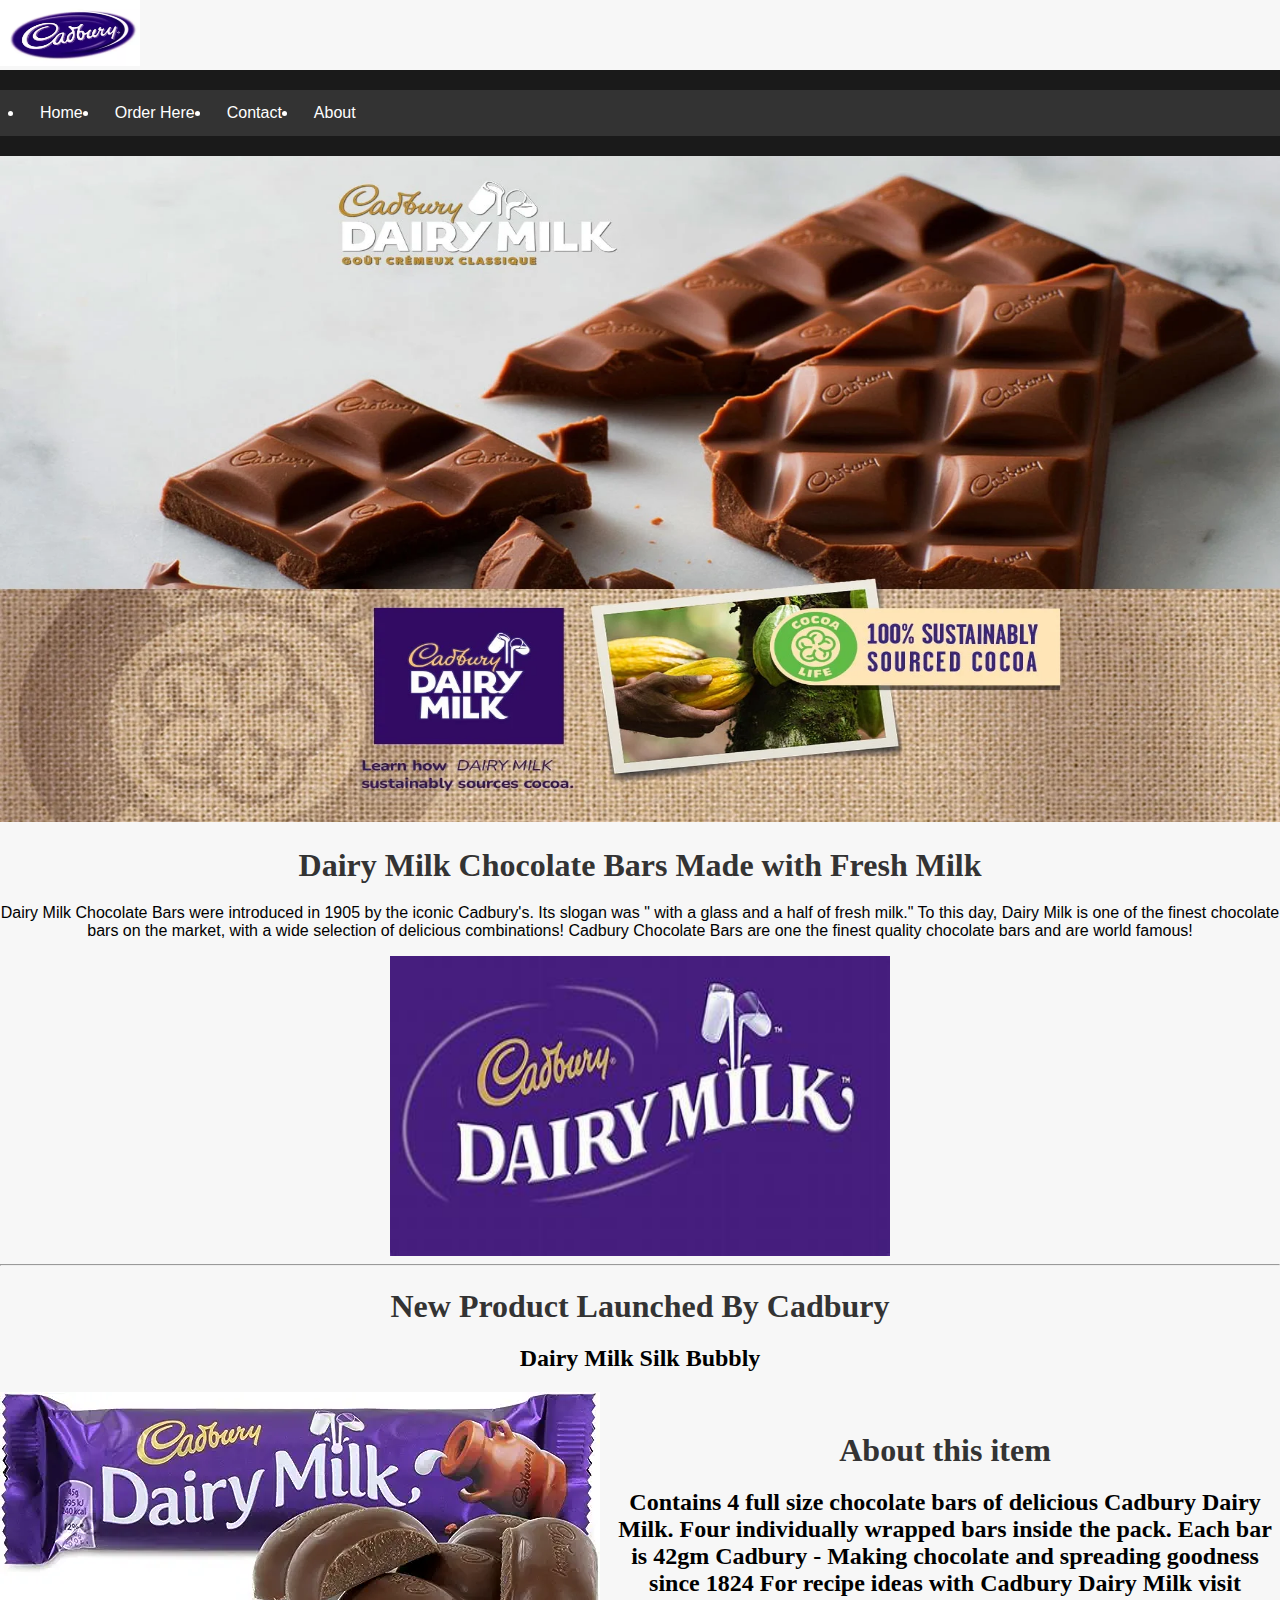
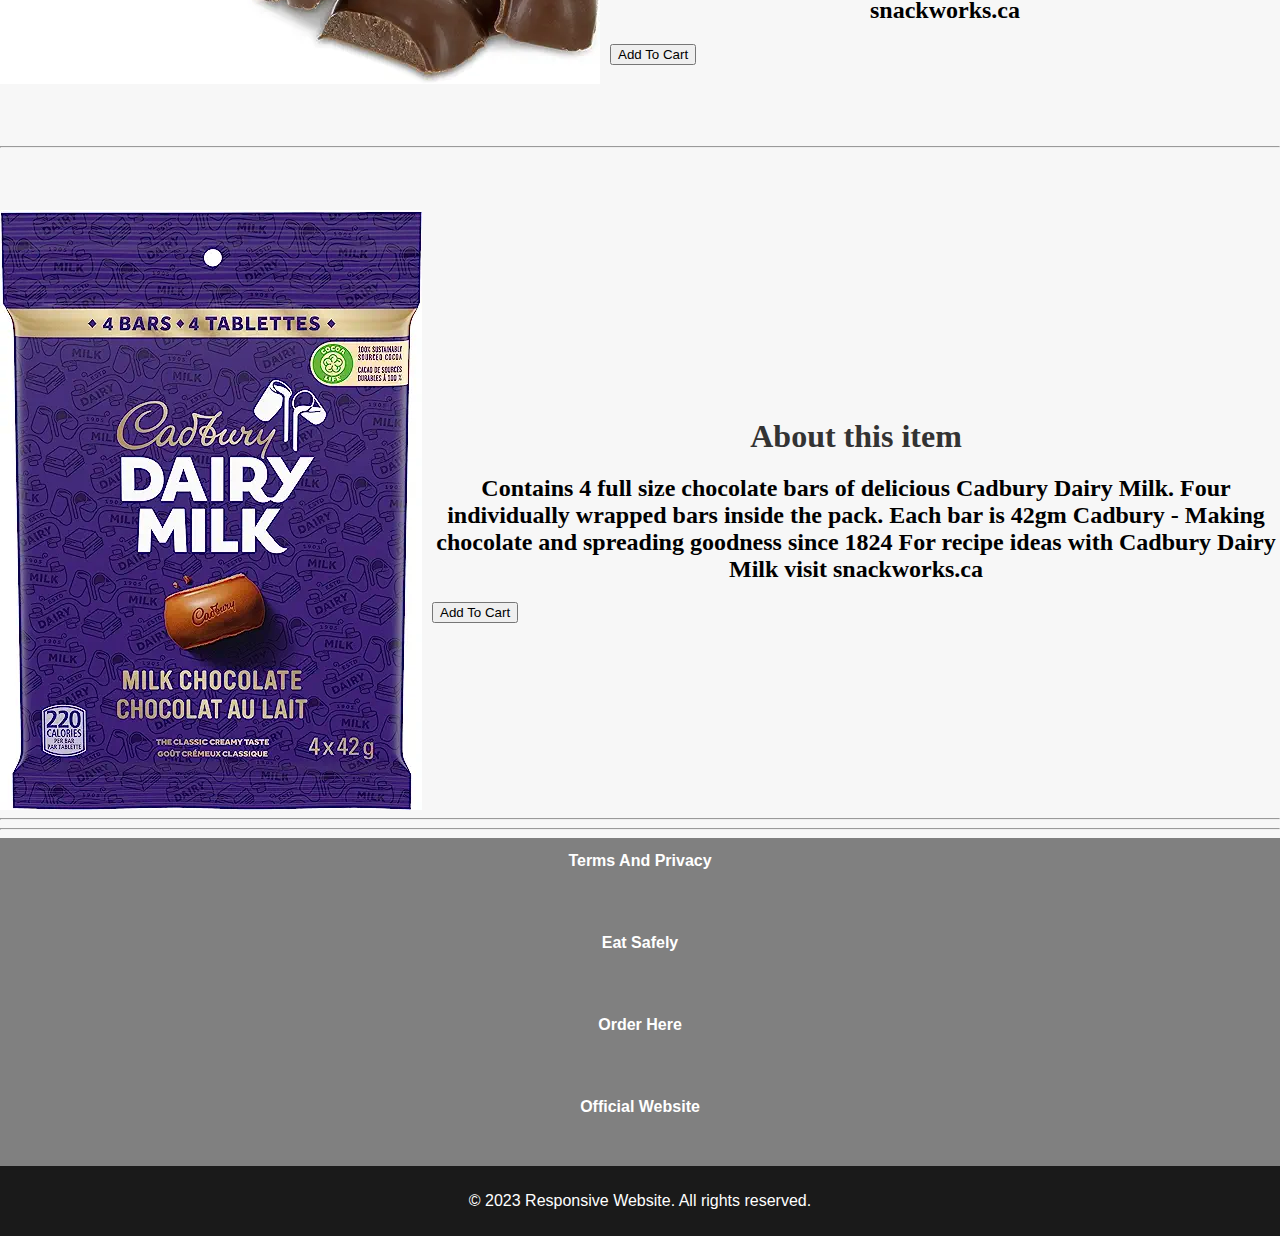
<file: index.html>
<!DOCTYPE html>
<html>

<head>
  <meta charset="UTF-8">
  <meta name="viewport" content="width=device-width, initial-scale=1.0">
  <title>Cadbury Dairy Milk</title>
  <link rel="stylesheet" href="styles.css">
</head>

<body>
  <div class="logo">
    <img src="choc-26.webp" alt="Trulli" width="140" height="66">
  </div>
  <header>
    <ul>
      <li><a class="active" href="index.html">Home</a></li>
      <li><a href="SignIn.html">Order Here</a></li>
      <li><a href="ContactUs.html">Contact</a></li>
      <li><a href="AboutUs.html">About</a></li>
    </ul>
  </header>
  <div>
    <img src="Cadbury_1920x1097_EN (1).webp" alt="Trulli" width="1400" height="666">
  </div>
  <div>
    <h1>Dairy Milk Chocolate Bars Made with Fresh Milk</h1>
    <p class="paragraph">Dairy Milk Chocolate Bars were introduced in 1905 by the iconic Cadbury's. Its slogan was "
      with a glass and a half of fresh milk." To this day, Dairy Milk is one of the finest chocolate
      bars on the market, with a wide selection of delicious combinations! Cadbury Chocolate Bars are
      one the finest quality chocolate bars and are world famous!</p>
  </div>
  <div class="slider">
    <span id="slide-1"></span>
    <span id="slide-2"></span>
    <span id="slide-3"></span>
    <div class="image-container">
      <img src="MP1.jpg" class="slide" width="500" height="300" />
      <img src="MP2.png" class="slide" width="500" height="300" />
      <img src="MP3.png" class="slide" width="500" height="300" />
    </div>
    <div class="slider">
      <span id="slide-1"></span>
      <span id="slide-2"></span>
      <span id="slide-3"></span>
      <div class="image-container">
        <img src="MP1.jpg" class="slide" width="500" height="300" />
        <img src="MP2.png" class="slide" width="500" height="300" />
        <img src="MP3.png" class="slide" width="500" height="300" />
      </div>
      <div class="buttons">
        <a href="#slide-1"></a>
        <a href="#slide-2"></a>
        <a href="#slide-3"></a>
      </div>
    </div>
  </div>
  <hr>
  <div>
    <h1>
      New Product Launched By Cadbury
    </h1>
    <h2>
      Dairy Milk Silk Bubbly
    </h2>
      
      
      
      
      <div class="image-text-container">
        <img src="Bubbly1.webp" alt="Image" style="width: 800px;">
             <div><h1>About this item</h1>
      <h2>Contains 4 full size chocolate bars of delicious Cadbury Dairy Milk.
        Four individually wrapped bars inside the pack. Each bar is 42gm
        Cadbury - Making chocolate and spreading goodness since 1824
        For recipe ideas with Cadbury Dairy Milk visit snackworks.ca</h2>
      <button onclick="openSignInPage()">Add To Cart</button>

      <script>
        function openSignInPage() {
          window.open("AddToCart1.html", "_blank");
        }
      </script>
                 </div>
        </div>
    </div>  
    <br><br><br>
    <hr>
    <br><br><br>
      
      <div class="image-text-container">
        <img src="Bubbly2.webp" alt="Image">
             <div><h1>About this item</h1>
      <h2>Contains 4 full size chocolate bars of delicious Cadbury Dairy Milk.
        Four individually wrapped bars inside the pack. Each bar is 42gm
        Cadbury - Making chocolate and spreading goodness since 1824
        For recipe ideas with Cadbury Dairy Milk visit snackworks.ca</h2>
      <button onclick="openSignInPage()">Add To Cart</button>

      <script>
        function openSignInPage() {
          window.open("AddToCart2.html", "_blank");
        }
      </script>
                 </div>
        </div>
    <hr>
    <hr>
    <div>
      <div class="Container111">
        <b><a href="Privacy.html" target="_blank">Terms And Privacy</a></b><br><br>
        <b><a href="EatSafely.html" target="_blank">Eat Safely</a></b><br><br>
        <b><a href="SignIn.html" target="Sign In">Order Here</a></b><br><br>
        <b><a href="#news" target="_blank">Official Website</a></b><br><br>
      </div>
      <footer>
        <p>&copy; 2023 Responsive Website. All rights reserved.</p>
      </footer>
    </div>
    </body></html>
</file>
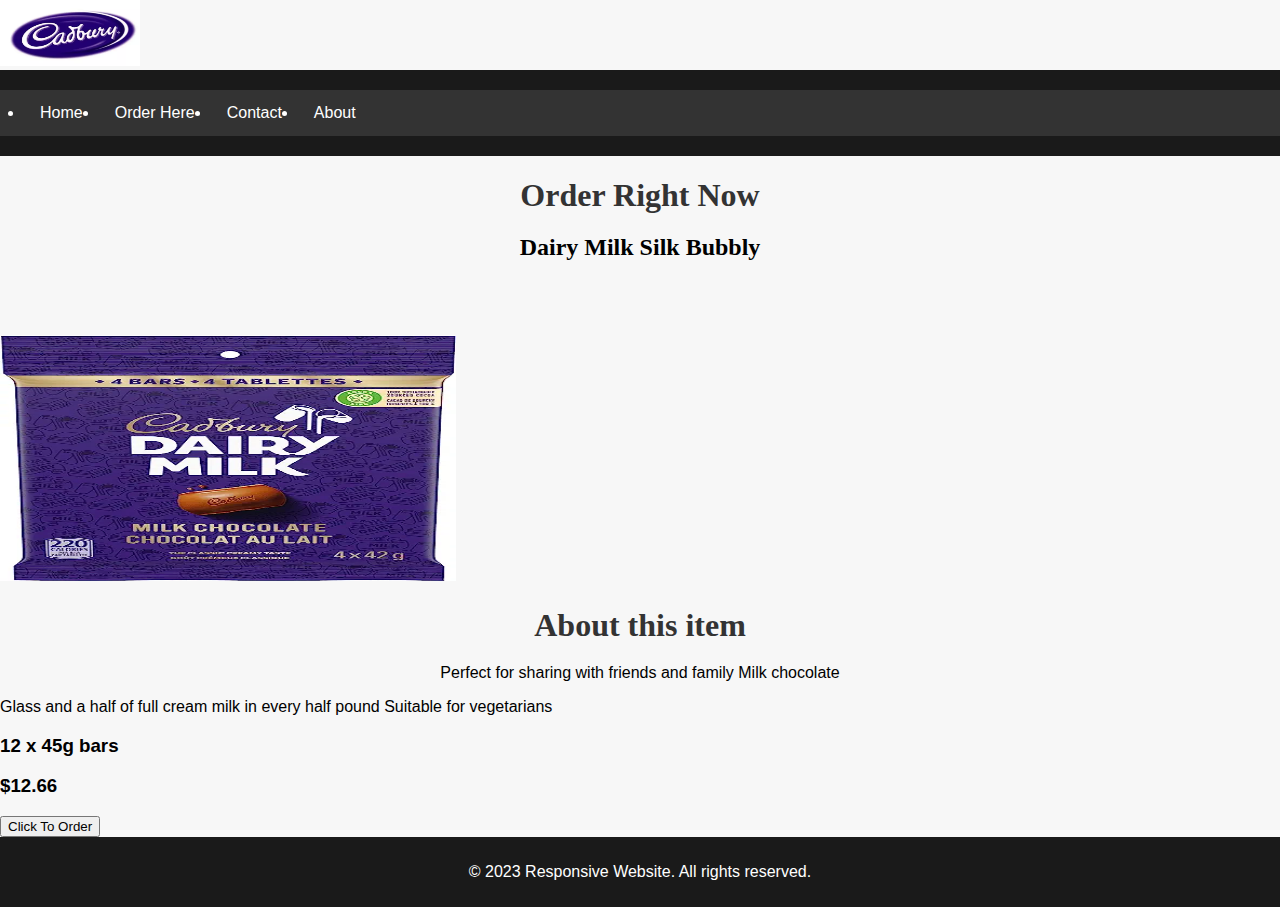
<file: AddToCart1.html>
<!DOCTYPE html>
<html>
<head> 
    <link rel="stylesheet" href="styles.css">
  <meta charset="UTF-8">
  <meta name="viewport" content="width=device-width, initial-scale=1.0">
  <title>Cadbury Dairy Milk</title>
</head>
<body>
  <div class="logo">
  <img src="choc-26.webp" alt="Trulli" width="140" height="66">
  </div>
<header>
<ul>
  <li><a class="active" href="index.html">Home</a></li>
  <li><a href="SignIn.html">Order Here</a></li>
  <li><a href="ContactUs.html">Contact</a></li>
  <li><a href="AboutUs.html">About</a></li>
</ul>
</header>
<h1>
  Order Right Now
</h1>
    <h2>
      Dairy Milk Silk Bubbly
    </h2><br><br><br>
<div id="element1">
 <img src="Bubbly2.webp" alt="Trulli" width="456" height="246" style="text-align: center;">
</div>
<div id="element2">
  <h1>About this item</h1>
    <p>Perfect for sharing with friends and family
Milk chocolate</p>
<p></p>Glass and a half of full cream milk in every half pound
Suitable for vegetarians</p>
<h3>12 x 45g bars</h3>
  <h3>$12.66</h3>
 <button onclick="openSignInPage()">Click To Order</button>

    <script>
        function openSignInPage() {
            window.open("SignIn.html", "_blank");
        }
    </script>
</div>
</div>
  <footer>
        <p>&copy; 2023 Responsive Website. All rights reserved.</p>
    </footer>
</body>
</html>
</file>
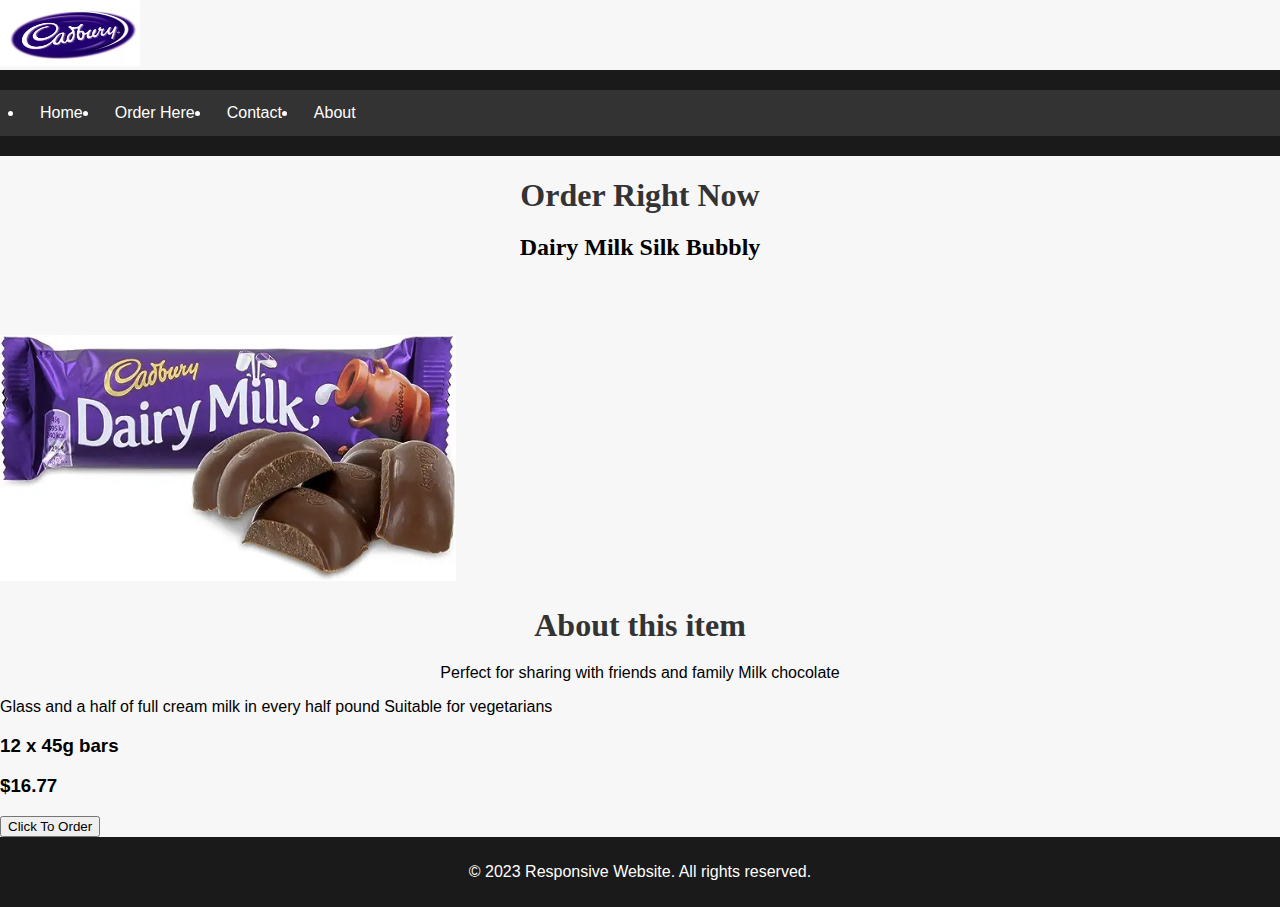
<file: AddToCart2.html>
<!DOCTYPE html>
<html>
<head> 
    <link rel="stylesheet" href="styles.css">
</head>
<body>
  <div class="logo">
  <img src="choc-26.webp" alt="Trulli" width="140" height="66">
  </div>
<header>
<ul>
  <li><a class="active" href="index.html">Home</a></li>
  <li><a href="SignIn.html">Order Here</a></li>
  <li><a href="ContactUs.html">Contact</a></li>
  <li><a href="AboutUs.html">About</a></li>
</ul>
</header>
<h1>
  Order Right Now
</h1>
    <h2>
      Dairy Milk Silk Bubbly
    </h2><br><br><br>
<div id="element1">
 <img src="Bubbly1.webp"width="456" height="246" style="margin-right : 120px;";>
</div>
<div id="element2">
  <h1>About this item</h1>
    <p>Perfect for sharing with friends and family
Milk chocolate</p>
<p></p>Glass and a half of full cream milk in every half pound
Suitable for vegetarians</p>
<h3>12 x 45g bars</h3>
  <h3>$16.77</h3>
 <button onclick="openSignInPage()">Click To Order</button>

    <script>
        function openSignInPage() {
            window.open("SignIn.html", "_blank");
        }
    </script>
</div>
</div>
  <footer>
        <p>&copy; 2023 Responsive Website. All rights reserved.</p>
    </footer>
</body>
</html>
</file>
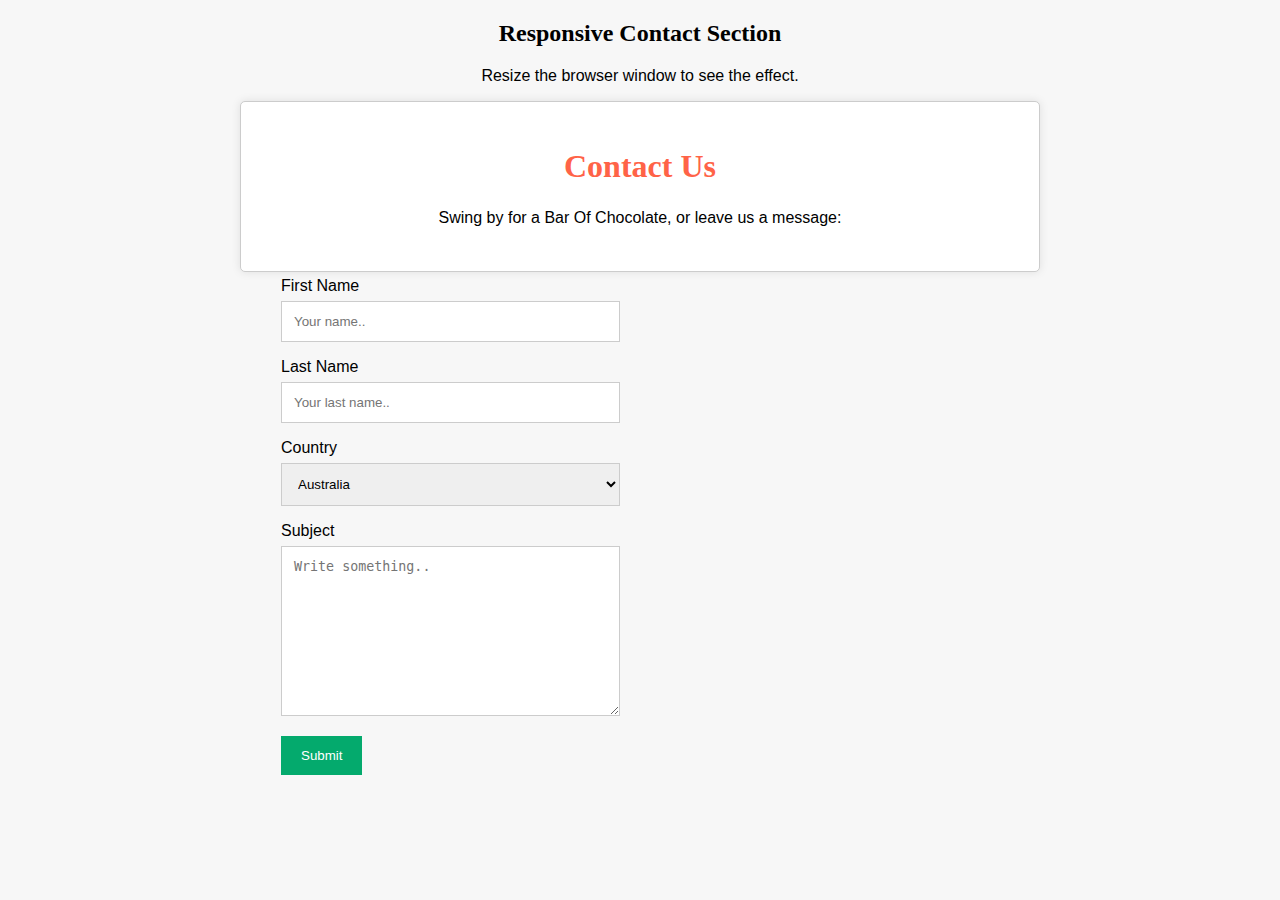
<file: ContactUs.html>
<!DOCTYPE html>
<html>
<head>
<meta name="viewport" content="width=device-width, initial-scale=1">
<link rel="stylesheet" href="styles.css">

</head>

<body>

<h2>Responsive Contact Section</h2>
<p>Resize the browser window to see the effect.</p>

<div class="container">
  <div style="text-align:center">
    <h2>Contact Us</h2>
    <p>Swing by for a Bar Of Chocolate, or leave us a message:</p>
  </div>
    <div class="column">

      <form action="/action_page.php">

        <label for="fname">First Name</label>
        <input type="text" id="fname" name="firstname" placeholder="Your name..">

        <label for="lname">Last Name</label>
        <input type="text" id="lname" name="lastname" placeholder="Your last name..">

        <label for="country">Country</label>
        <select id="country" name="country">
          <option value="australia">Australia</option>

          <option value="canada">Canada</option>

          <option value="usa">USA</option>
        </select>
        <label for="subject">Subject</label>

        <textarea id="subject" name="subject" placeholder="Write something.." style="height:170px"></textarea>

        <input type="submit" value="Submit">

      </form>

    </div>

  </div> 
    
</body>

</html>
</file>
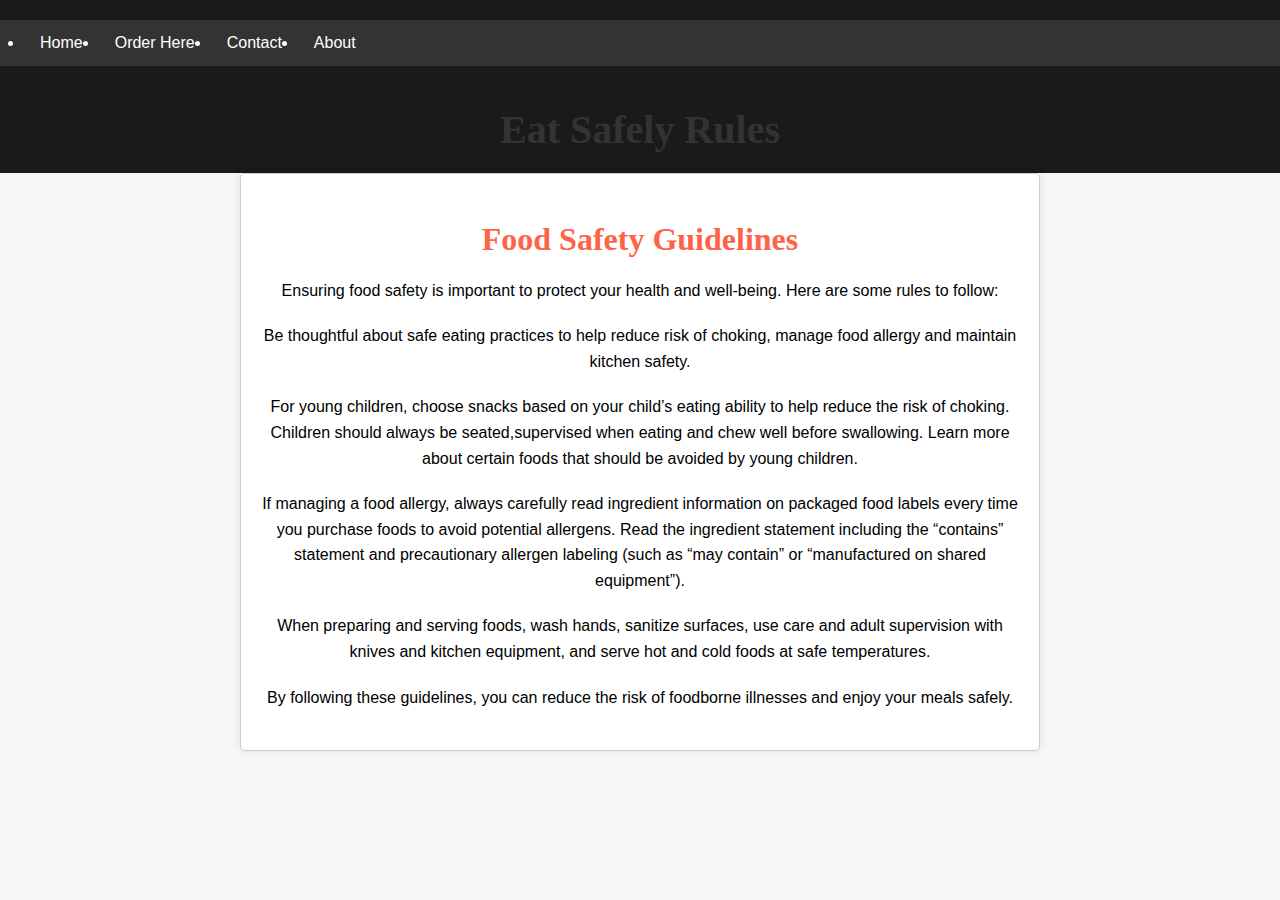
<file: EatSafely.html>
<!DOCTYPE html>
<html lang="en">
<head>
    <meta charset="UTF-8">
    <meta name="viewport" content="width=device-width, initial-scale=1.0">
    <link rel="stylesheet" href="styles.css">
    <title>Eat Safely Rules</title>
</head>
<body>
    <header>
    <ul>
      <li><a class="active" href="index.html">Home</a></li>
      <li><a href="SignIn.html">Order Here</a></li>
      <li><a href="ContactUs.html">Contact</a></li>
      <li><a href="AboutUs.html">About</a></li>
    </ul>
  </header>
<header>
<h1>Eat Safely Rules</h1>
</header>
<div class="container">
<h2>Food Safety Guidelines</h2>
<p>Ensuring food safety is important to protect your health and well-being. Here are some rules to follow:</p>
<p>Be thoughtful about safe eating practices to help reduce risk of choking, manage food allergy and maintain kitchen safety.</p>


    <p>For young children, choose snacks based on your child’s eating ability to help reduce the risk of choking. Children
         should always be seated,supervised when eating and chew well before swallowing. Learn more about certain foods that 
         should be avoided by young children.</p>
<p>If managing a food allergy, always carefully read ingredient information on packaged food labels every time you purchase 
    foods to avoid potential allergens. Read the ingredient statement including the “contains” statement and precautionary 
    allergen labeling (such as “may contain” or “manufactured on shared equipment”).</p>
<p>When preparing and serving foods, wash hands, sanitize surfaces, use care and adult supervision with knives and kitchen equipment,
 and serve hot and cold foods at safe temperatures.</p>
<p>By following these guidelines, you can reduce the risk of foodborne illnesses and enjoy your meals safely.</p>
</div>
</body>
</html>
</file>
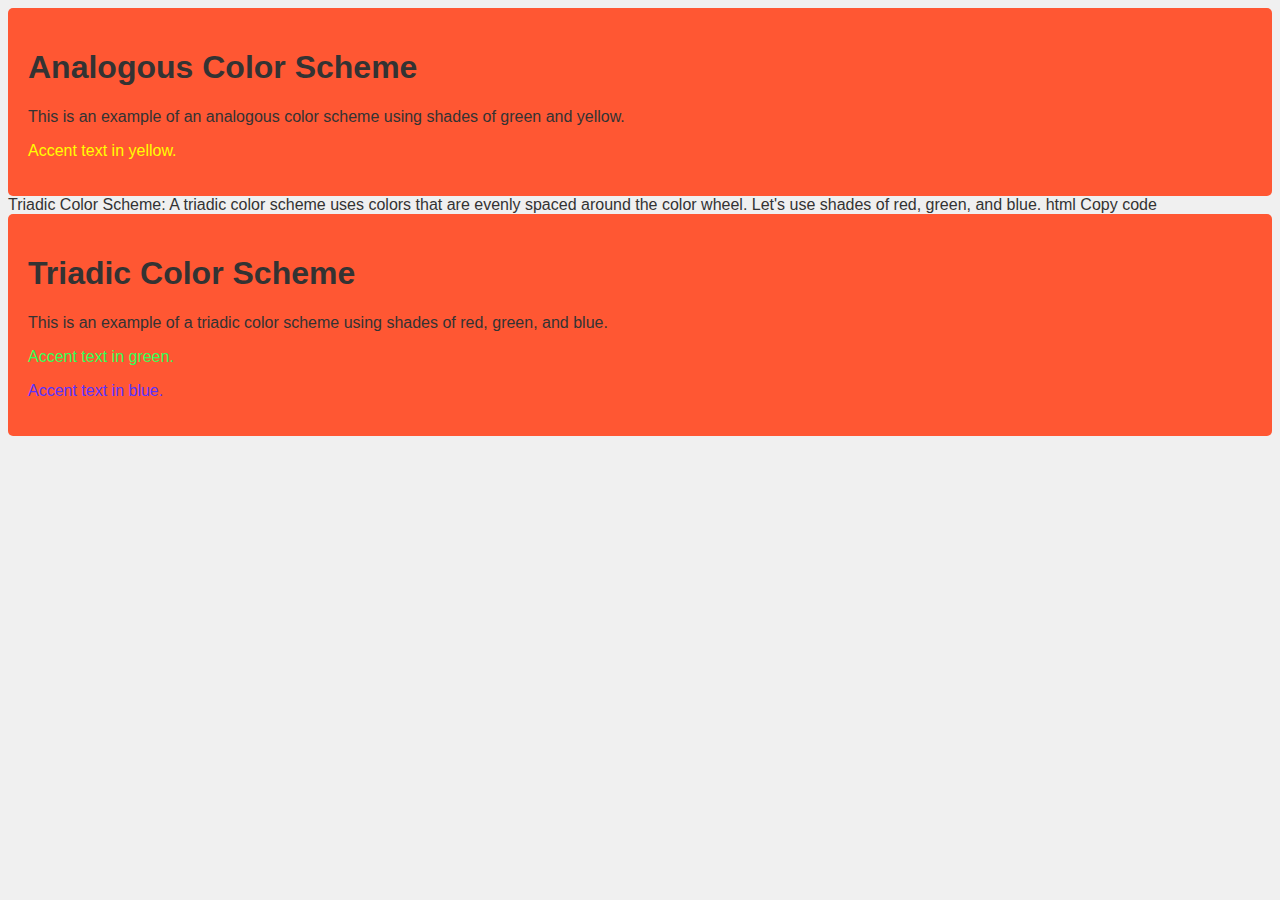
<file: News.html>
<!DOCTYPE html>
<html>
<head>
<style>
  body {
    background-color: #f0f0f0;
    color: #333;
    font-family: Arial, sans-serif;
  }
  .container {
    background-color: #00FF00;
    padding: 20px;
    border-radius: 5px;
  }
  .accent {
    color: #FFFF00;
  }
</style>
</head>
<body>
  <div class="container">
    <h1>Analogous Color Scheme</h1>
    <p>This is an example of an analogous color scheme using shades of green and yellow.</p>
    <p class="accent">Accent text in yellow.</p>
  </div>
</body>
</html>
Triadic Color Scheme:
A triadic color scheme uses colors that are evenly spaced around the color wheel. Let's use shades of red, green, and blue.

html
Copy code
<!DOCTYPE html>
<html>
<head>
<style>
  body {
    background-color: #f0f0f0;
    color: #333;
    font-family: Arial, sans-serif;
  }
  .container {
    background-color: #FF5733;
    padding: 20px;
    border-radius: 5px;
  }
  .accent1 {
    color: #33FF57;
  }
  .accent2 {
    color: #5733FF;
  }
</style>
</head>
<body>
  <div class="container">
    <h1>Triadic Color Scheme</h1>
    <p>This is an example of a triadic color scheme using shades of red, green, and blue.</p>
    <p class="accent1">Accent text in green.</p>
    <p class="accent2">Accent text in blue.</p>
  </div>
</body>
</html>
</file>
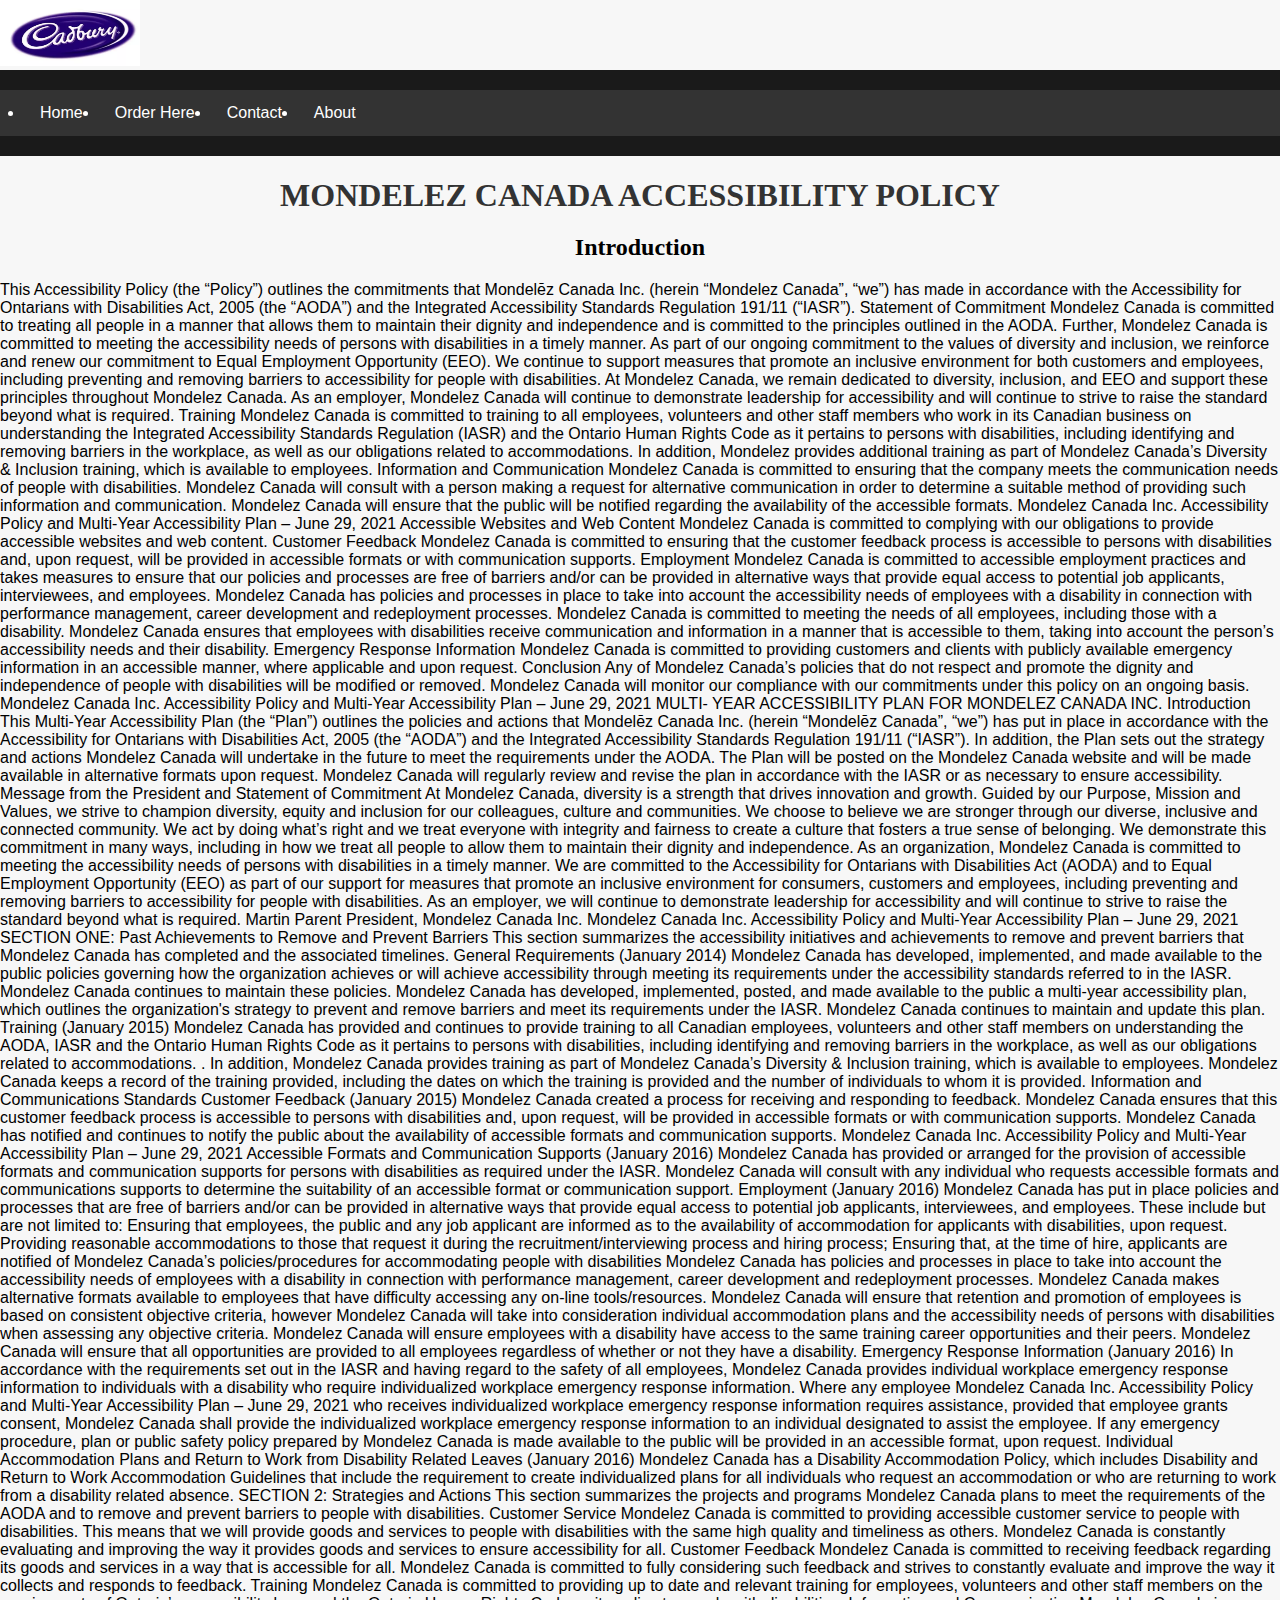
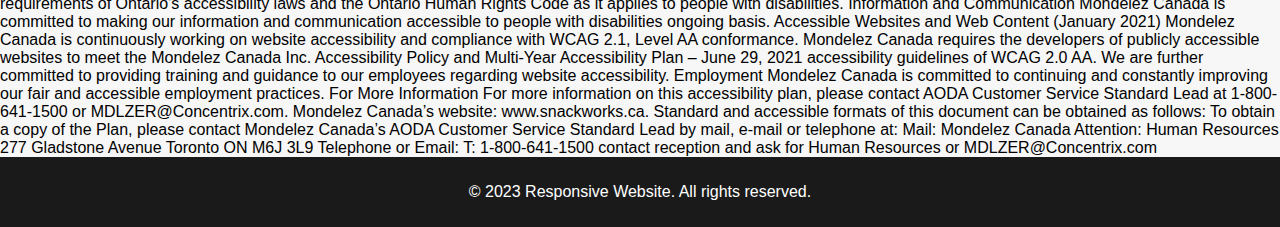
<file: Privacy.html>
<!DOCTYPE html>
<html>

<head>
  <link rel="stylesheet" href="styles.css">
</head>

<body>
  <div class="logo">
  <img src="choc-26.webp" alt="Trulli" width="140" height="66">
  </div>
  <header>
  <ul>
    <li><a class="active" href="index.html">Home</a></li>
    <li><a href="SignIn.html">Order Here</a></li>
    <li><a href="ContactUs.html">Contact</a></li>
    <li><a href="AboutUs.html">About</a></li>
  </ul>
  </header>
  <h1>MONDELEZ CANADA ACCESSIBILITY POLICY</h2>
    <h2>Introduction</h2>
    This Accessibility Policy (the “Policy”) outlines the commitments that Mondelēz Canada Inc. (herein
    “Mondelez Canada”, “we”) has made in accordance with the Accessibility for Ontarians with Disabilities
    Act, 2005 (the “AODA”) and the Integrated Accessibility Standards Regulation 191/11 (“IASR”).
    Statement of Commitment
    Mondelez Canada is committed to treating all people in a manner that allows them to maintain their
    dignity and independence and is committed to the principles outlined in the AODA. Further, Mondelez
    Canada is committed to meeting the accessibility needs of persons with disabilities in a timely manner. As
    part of our ongoing commitment to the values of diversity and inclusion, we reinforce and renew our
    commitment to Equal Employment Opportunity (EEO). We continue to support measures that promote
    an inclusive environment for both customers and employees, including preventing and removing barriers
    to accessibility for people with disabilities. At Mondelez Canada, we remain dedicated to diversity,
    inclusion, and EEO and support these principles throughout Mondelez Canada. As an employer, Mondelez
    Canada will continue to demonstrate leadership for accessibility and will continue to strive to raise the
    standard beyond what is required.
    Training
    Mondelez Canada is committed to training to all employees, volunteers and other staff members who
    work in its Canadian business on understanding the Integrated Accessibility Standards Regulation (IASR)
    and the Ontario Human Rights Code as it pertains to persons with disabilities, including identifying and
    removing barriers in the workplace, as well as our obligations related to accommodations. In addition,
    Mondelez provides additional training as part of Mondelez Canada’s Diversity & Inclusion training, which
    is available to employees.
    Information and Communication
    Mondelez Canada is committed to ensuring that the company meets the communication needs of people
    with disabilities. Mondelez Canada will consult with a person making a request for alternative
    communication in order to determine a suitable method of providing such information and
    communication.
    Mondelez Canada will ensure that the public will be notified regarding the availability of the accessible
    formats.
    Mondelez Canada Inc. Accessibility Policy and Multi-Year Accessibility Plan – June 29, 2021
    Accessible Websites and Web Content
    Mondelez Canada is committed to complying with our obligations to provide accessible websites and web
    content.
    Customer Feedback
    Mondelez Canada is committed to ensuring that the customer feedback process is accessible to persons
    with disabilities and, upon request, will be provided in accessible formats or with communication
    supports.
    Employment
    Mondelez Canada is committed to accessible employment practices and takes measures to ensure that
    our policies and processes are free of barriers and/or can be provided in alternative ways that provide
    equal access to potential job applicants, interviewees, and employees.
    Mondelez Canada has policies and processes in place to take into account the accessibility needs of
    employees with a disability in connection with performance management, career development and
    redeployment processes.
    Mondelez Canada is committed to meeting the needs of all employees, including those with a disability.
    Mondelez Canada ensures that employees with disabilities receive communication and information in a
    manner that is accessible to them, taking into account the person’s accessibility needs and their disability.
    Emergency Response Information
    Mondelez Canada is committed to providing customers and clients with publicly available emergency
    information in an accessible manner, where applicable and upon request.
    Conclusion
    Any of Mondelez Canada’s policies that do not respect and promote the dignity and independence of
    people with disabilities will be modified or removed. Mondelez Canada will monitor our compliance with
    our commitments under this policy on an ongoing basis.
    Mondelez Canada Inc. Accessibility Policy and Multi-Year Accessibility Plan – June 29, 2021
    MULTI- YEAR ACCESSIBILITY PLAN FOR MONDELEZ CANADA INC.
    Introduction
    This Multi-Year Accessibility Plan (the “Plan”) outlines the policies and actions that Mondelēz Canada Inc.
    (herein “Mondelēz Canada”, “we”) has put in place in accordance with the Accessibility for Ontarians with
    Disabilities Act, 2005 (the “AODA”) and the Integrated Accessibility Standards Regulation 191/11 (“IASR”).
    In addition, the Plan sets out the strategy and actions Mondelez Canada will undertake in the future to
    meet the requirements under the AODA.
    The Plan will be posted on the Mondelez Canada website and will be made available in alternative formats
    upon request. Mondelez Canada will regularly review and revise the plan in accordance with the IASR or
    as necessary to ensure accessibility.
    Message from the President and Statement of Commitment
    At Mondelez Canada, diversity is a strength that drives innovation and growth. Guided by our Purpose,
    Mission and Values, we strive to champion diversity, equity and inclusion for our colleagues, culture and
    communities.
    We choose to believe we are stronger through our diverse, inclusive and connected community. We act
    by doing what’s right and we treat everyone with integrity and fairness to create a culture that fosters a
    true sense of belonging.
    We demonstrate this commitment in many ways, including in how we treat all people to allow them to
    maintain their dignity and independence. As an organization, Mondelez Canada is committed to
    meeting the accessibility needs of persons with disabilities in a timely manner. We are committed to the
    Accessibility for Ontarians with Disabilities Act (AODA) and to Equal Employment Opportunity (EEO) as
    part of our support for measures that promote an inclusive environment for consumers, customers and
    employees, including preventing and removing barriers to accessibility for people with disabilities. As an
    employer, we will continue to demonstrate leadership for accessibility and will continue to strive to
    raise the standard beyond what is required.
    Martin Parent
    President, Mondelez Canada Inc.
    Mondelez Canada Inc. Accessibility Policy and Multi-Year Accessibility Plan – June 29, 2021
    SECTION ONE: Past Achievements to Remove and Prevent Barriers
    This section summarizes the accessibility initiatives and achievements to remove and prevent barriers that
    Mondelez Canada has completed and the associated timelines.
    General Requirements (January 2014)
    Mondelez Canada has developed, implemented, and made available to the public policies governing how
    the organization achieves or will achieve accessibility through meeting its requirements under the
    accessibility standards referred to in the IASR. Mondelez Canada continues to maintain these policies.
    Mondelez Canada has developed, implemented, posted, and made available to the public a multi-year
    accessibility plan, which outlines the organization's strategy to prevent and remove barriers and meet its
    requirements under the IASR. Mondelez Canada continues to maintain and update this plan.
    Training (January 2015)
    Mondelez Canada has provided and continues to provide training to all Canadian employees, volunteers
    and other staff members on understanding the AODA, IASR and the Ontario Human Rights Code as it
    pertains to persons with disabilities, including identifying and removing barriers in the workplace, as well
    as our obligations related to accommodations. .
    In addition, Mondelez Canada provides training as part of Mondelez Canada’s Diversity & Inclusion
    training, which is available to employees.
    Mondelez Canada keeps a record of the training provided, including the dates on which the training is
    provided and the number of individuals to whom it is provided.
    Information and Communications Standards
    Customer Feedback (January 2015)
    Mondelez Canada created a process for receiving and responding to feedback. Mondelez Canada ensures
    that this customer feedback process is accessible to persons with disabilities and, upon request, will be
    provided in accessible formats or with communication supports.
    Mondelez Canada has notified and continues to notify the public about the availability of accessible
    formats and communication supports.
    Mondelez Canada Inc. Accessibility Policy and Multi-Year Accessibility Plan – June 29, 2021
    Accessible Formats and Communication Supports (January 2016)
    Mondelez Canada has provided or arranged for the provision of accessible formats and communication
    supports for persons with disabilities as required under the IASR. Mondelez Canada will consult with any
    individual who requests accessible formats and communications supports to determine the suitability of
    an accessible format or communication support.
    Employment (January 2016)
    Mondelez Canada has put in place policies and processes that are free of barriers and/or can be provided
    in alternative ways that provide equal access to potential job applicants, interviewees, and employees.
    These include but are not limited to:
    Ensuring that employees, the public and any job applicant are informed as to the availability of
    accommodation for applicants with disabilities, upon request.
    Providing reasonable accommodations to those that request it during the
    recruitment/interviewing process and hiring process;
    Ensuring that, at the time of hire, applicants are notified of Mondelez Canada’s
    policies/procedures for accommodating people with disabilities
    Mondelez Canada has policies and processes in place to take into account the accessibility needs of
    employees with a disability in connection with performance management, career development and
    redeployment processes.
    Mondelez Canada makes alternative formats available to employees that have difficulty accessing
    any on-line tools/resources.
    Mondelez Canada will ensure that retention and promotion of employees is based on consistent
    objective criteria, however Mondelez Canada will take into consideration individual
    accommodation plans and the accessibility needs of persons with disabilities when assessing any
    objective criteria.
    Mondelez Canada will ensure employees with a disability have access to the same training career
    opportunities and their peers.
    Mondelez Canada will ensure that all opportunities are provided to all employees regardless of
    whether or not they have a disability.
    Emergency Response Information (January 2016)
    In accordance with the requirements set out in the IASR and having regard to the safety of all employees,
    Mondelez Canada provides individual workplace emergency response information to individuals with a
    disability who require individualized workplace emergency response information. Where any employee
    Mondelez Canada Inc. Accessibility Policy and Multi-Year Accessibility Plan – June 29, 2021
    who receives individualized workplace emergency response information requires assistance, provided
    that employee grants consent, Mondelez Canada shall provide the individualized workplace emergency
    response information to an individual designated to assist the employee. If any emergency procedure,
    plan or public safety policy prepared by Mondelez Canada is made available to the public will be provided
    in an accessible format, upon request.
    Individual Accommodation Plans and Return to Work from Disability Related Leaves (January 2016)
    Mondelez Canada has a Disability Accommodation Policy, which includes Disability and Return to Work
    Accommodation Guidelines that include the requirement to create individualized plans for all individuals
    who request an accommodation or who are returning to work from a disability related absence.
    SECTION 2: Strategies and Actions
    This section summarizes the projects and programs Mondelez Canada plans to meet the requirements of
    the AODA and to remove and prevent barriers to people with disabilities.
    Customer Service
    Mondelez Canada is committed to providing accessible customer service to people with disabilities. This
    means that we will provide goods and services to people with disabilities with the same high quality and
    timeliness as others. Mondelez Canada is constantly evaluating and improving the way it provides goods
    and services to ensure accessibility for all.
    Customer Feedback
    Mondelez Canada is committed to receiving feedback regarding its goods and services in a way that is
    accessible for all. Mondelez Canada is committed to fully considering such feedback and strives to
    constantly evaluate and improve the way it collects and responds to feedback.
    Training
    Mondelez Canada is committed to providing up to date and relevant training for employees, volunteers
    and other staff members on the requirements of Ontario’s accessibility laws and the Ontario Human
    Rights Code as it applies to people with disabilities.
    Information and Communication
    Mondelez Canada is committed to making our information and communication accessible to people with
    disabilities ongoing basis.
    Accessible Websites and Web Content (January 2021)
    Mondelez Canada is continuously working on website accessibility and compliance with WCAG 2.1, Level
    AA conformance. Mondelez Canada requires the developers of publicly accessible websites to meet the
    Mondelez Canada Inc. Accessibility Policy and Multi-Year Accessibility Plan – June 29, 2021
    accessibility guidelines of WCAG 2.0 AA. We are further committed to providing training and guidance to
    our employees regarding website accessibility.
    Employment
    Mondelez Canada is committed to continuing and constantly improving our fair and accessible
    employment practices.
    For More Information
    For more information on this accessibility plan, please contact AODA Customer Service Standard Lead at
    1-800-641-1500 or MDLZER@Concentrix.com.
    Mondelez Canada’s website: www.snackworks.ca.
    Standard and accessible formats of this document can be obtained as follows:
    To obtain a copy of the Plan, please contact Mondelez Canada’s AODA Customer Service Standard Lead
    by mail, e-mail or telephone at:
    Mail:
    Mondelez Canada
    Attention: Human Resources
    277 Gladstone Avenue
    Toronto ON M6J 3L9
    Telephone or Email:
    T: 1-800-641-1500 contact reception and ask for Human Resources or MDLZER@Concentrix.com
  <footer>
        <p>&copy; 2023 Responsive Website. All rights reserved.</p>
    </footer>
</body>

</html>
</file>
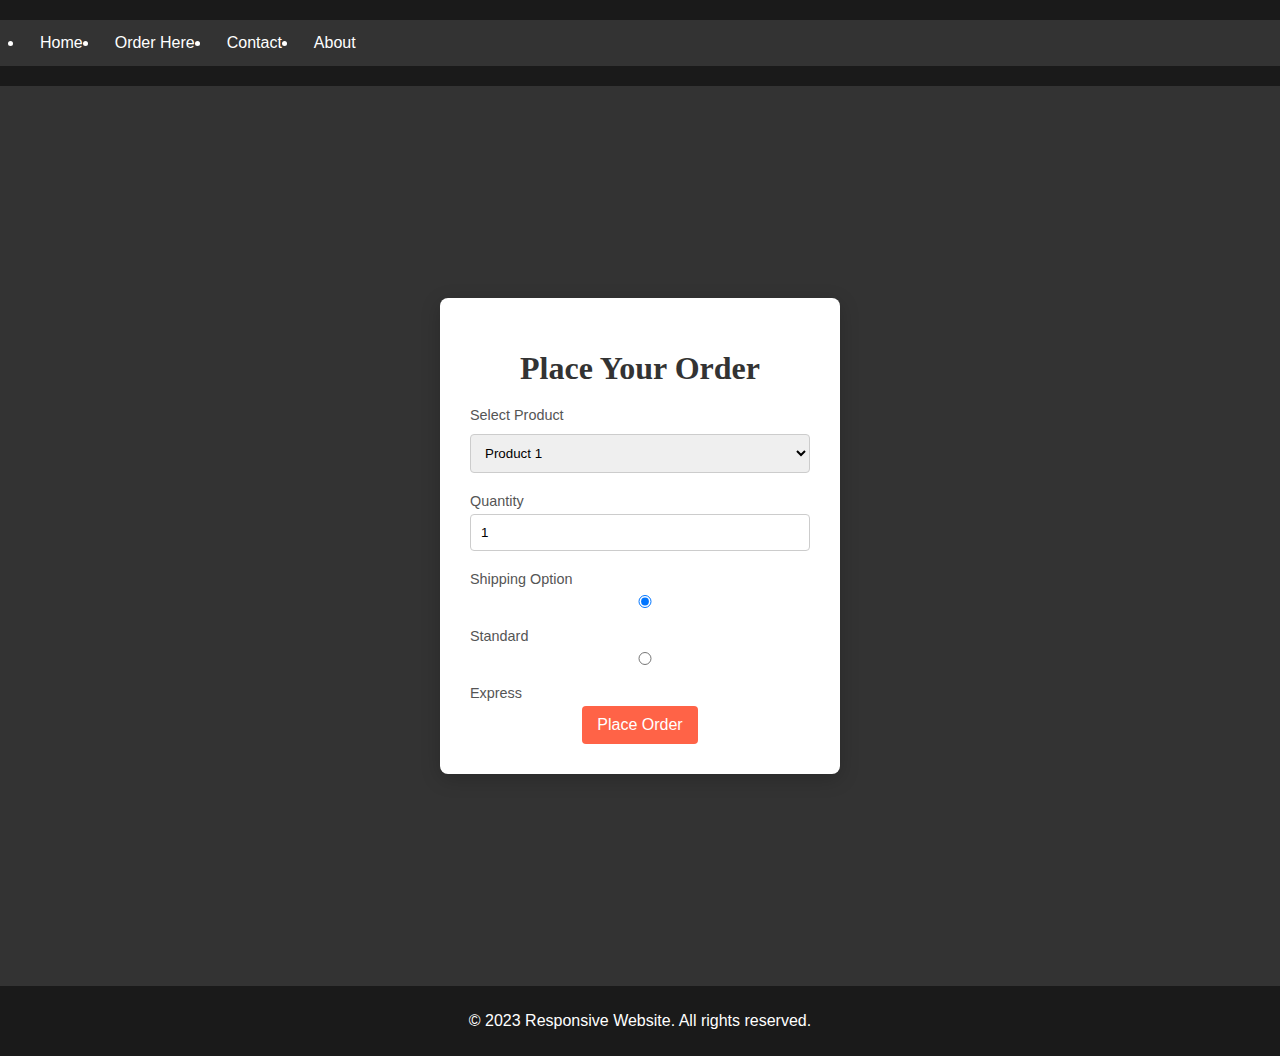
<file: SignIn.html>
<!DOCTYPE html>
<html lang="en">
<head>
    <meta charset="UTF-8">
    <meta name="viewport" content="width=device-width, initial-scale=1.0">
    <link rel="stylesheet" href="styles.css">
    <title>Order Page</title>
</head>
<body>
    <header>
    <ul>
      <li><a class="active" href="index.html">Home</a></li>
      <li><a href="SignIn.html">Order Here</a></li>
      <li><a href="ContactUs.html">Contact</a></li>
      <li><a href="AboutUs.html">About</a></li>
    </ul>
  </header>
    <div class="container1">
        <div class="order-box">
            <h1>Place Your Order</h1>
            <form class="order-form">
                <label for="product">Select Product</label>
                <select id="product" name="product">
                    <option value="product1">Product 1</option>
                    <option value="product2">Product 2</option>
                    <option value="product3">Product 3</option>
                </select>

                <label for="quantity">Quantity</label>
                <input type="number" id="quantity" name="quantity" min="1" value="1">

                <label for="shipping">Shipping Option</label>
                <input type="radio" id="standard" name="shipping" value="standard" checked>
                <label for="standard">Standard</label>
                <input type="radio" id="express" name="shipping" value="express">
                <label for="express">Express</label>

                <button type="submit">Place Order</button>
            </form>
        </div>
    </div>
    <footer>
        <p>&copy; 2023 Responsive Website. All rights reserved.</p>
      </footer>
</body>
</html>
</file>
<file: styles.css>
ul {
  list-style-type: none;
  margin: 0;
  padding: 0;
  overflow: hidden;
  background-color: #333;
}

li {
  float: left;
}

li a {
  display: block;
  color: white;
  text-align: center;
  padding: 14px 16px;
  text-decoration: none;
}

li a:hover {
  background-color: #111;
}
.slider {
  width: 500px;
  height: 300px;
  background-color: yellow;
  margin-left: auto;
  margin-right: auto;
  margin-top: 0px;
  text-align: center;
  overflow: hidden;
}
.image-container {
  width: 1500px;
  background-color: white;
  height: 300px;
  clear: both;
  position: relative;
  -webkit-transition: left 2s;
  -moz-transition: left 2s;
  -o-transition: left 2s;
  transition: left 2s;
}
.slide {
  float: left;
  margin: 0px;
  padding: 0px;
  position: relative;
}
#slide-1:target ~ .image-container {
  left: 0px;
}
#slide-2:target ~ .image-container {
  left: -500px;
}
#slide-3:target ~ .image-container {
  left: -1000px;
}
.buttons {
  position: relative;
  top: -20px;
}
.buttons a {
  display: inline-block;
  height: 15px;
  width: 15px;
  border-radius: 50px;
  background-color: lightgreen;
}
.Paragraph{
  padding:30px;
}
body {
  font-family: Arial, Helvetica, sans-serif;
}

* {
  box-sizing: border-box;
}

input[type=text], select, textarea {
  width: 100%;
  padding: 12px;
  border: 1px solid #ccc;
  margin-top: 6px;
  margin-bottom: 16px;
  resize: vertical;
}

input[type=submit] {
  background-color: #04AA6D;
  color: white;
  padding: 12px 20px;
  border: none;
  cursor: pointer;
}

input[type=submit]:hover {
  background-color: #45a049;
}
.container {
  border-radius: 5px;
  background-color: #f2f2f2;
  padding: 10px;
}
.column {
  float: left;
  width: 50%;
  margin-top: 6px;
  padding: 20px;
}
.row:after {
  content: "";
  display: table;
  clear: both;
}
@media screen and (max-width: 600px) {
  .column, input[type=submit] {
    width: 100%;
    margin-top: 0;
  }
  /* mouse over link */
a:hover {
  color: hotpink;
}

/* selected link */
a:active {
  color: blue;
}
hi{
  font-family: 'Franklin Gothic Medium', 'Arial Narrow', Arial, sans-serif;
}
p{
  font-family: Arial, Helvetica, sans-serif;
    text-align: center;
}
}
body {
            font-family: Arial, sans-serif;
            margin: 0;
            padding: 0;
            background-color: #f5f5f5;
        }
        header {
            background-color: #333;
            color: white;
            text-align: center;
            padding: 1em;
        }
        .container {
            max-width: 800px;
            margin: 2em auto;
            padding: 1em;
            background-color: white;
            border: 1px solid #ccc;
            box-shadow: 0 0 5px rgba(0, 0, 0, 0.1);
        }
        ul {
            list-style-type: disc;
            padding-left: 1.5em;
        }
        h1{
          text-align: center;
          font-family:fantasy;
        }
        h2{
          text-align: center;
          font-family: cursive;
        }
.image-text-container {
    display: flex; /* Use flexbox for alignment */
    align-items: center; /* Vertically align items */
}

.image-text-container img {
    max-width: 600px; /* Set the desired image width */
    margin-right: 10px; /* Add spacing between image and text */
}
body {
    font-family: Arial, sans-serif;
    margin: 0;
    padding: 0;
    background-color: #f7f7f7;
}

header {
    background-color: #1a1a1a;
    color: white;
    text-align: center;
    padding: 20px 0;
}

header h1 {
    margin: 0;
    font-size: 2.5rem;
}

.container {
    max-width: 800px;
    margin: 0 auto;
    padding: 20px;
    background-color: white;
    box-shadow: 0 0 10px rgba(0, 0, 0, 0.1);
}

.container h2 {
    color: #ff6347;
    font-size: 2rem;
    margin-bottom: 20px;
}

.container p {
    line-height: 1.6;
    margin-bottom: 20px;
}

footer {
    background-color: #1a1a1a;
    color: white;
    text-align: center;
    padding: 10px 0;
}
.container1 {
    background-color: #333;
    display: flex;
    justify-content: center;
    align-items: center;
    min-height: 100vh;
}

.order-box {
    background-color: white;
    border-radius: 8px;
    box-shadow: 0px 5px 20px rgba(0, 0, 0, 0.2);
    padding: 30px;
    text-align: center;
    width: 400px;
}

h1 {
    font-size: 2rem;
    color: #333;
    margin-bottom: 20px;
}

.order-form label {
    display: block;
    font-size: 0.9rem;
    color: #555;
    margin-bottom: 5px;
    text-align: left;
}

.order-form select,
.order-form input[type="number"],
.order-form input[type="radio"] {
    width: 100%;
    padding: 10px;
    margin-bottom: 20px;
    border: 1px solid #ccc;
    border-radius: 4px;
}

.order-form button {
    background-color: #ff6347;
    color: white;
    padding: 10px 15px;
    border: none;
    border-radius: 4px;
    cursor: pointer;
    font-size: 1rem;
    transition: background-color 0.3s;
}

.order-form button:hover {
    background-color: #ff4f32;
}
p{
    text-align: center;
}
.Container111{
    text-align: center;
    background-color: gray;
}
b a {
  display: block;
  color: white;
  text-align: center;
  padding: 14px 16px;
  text-decoration: none;
}
</file>
